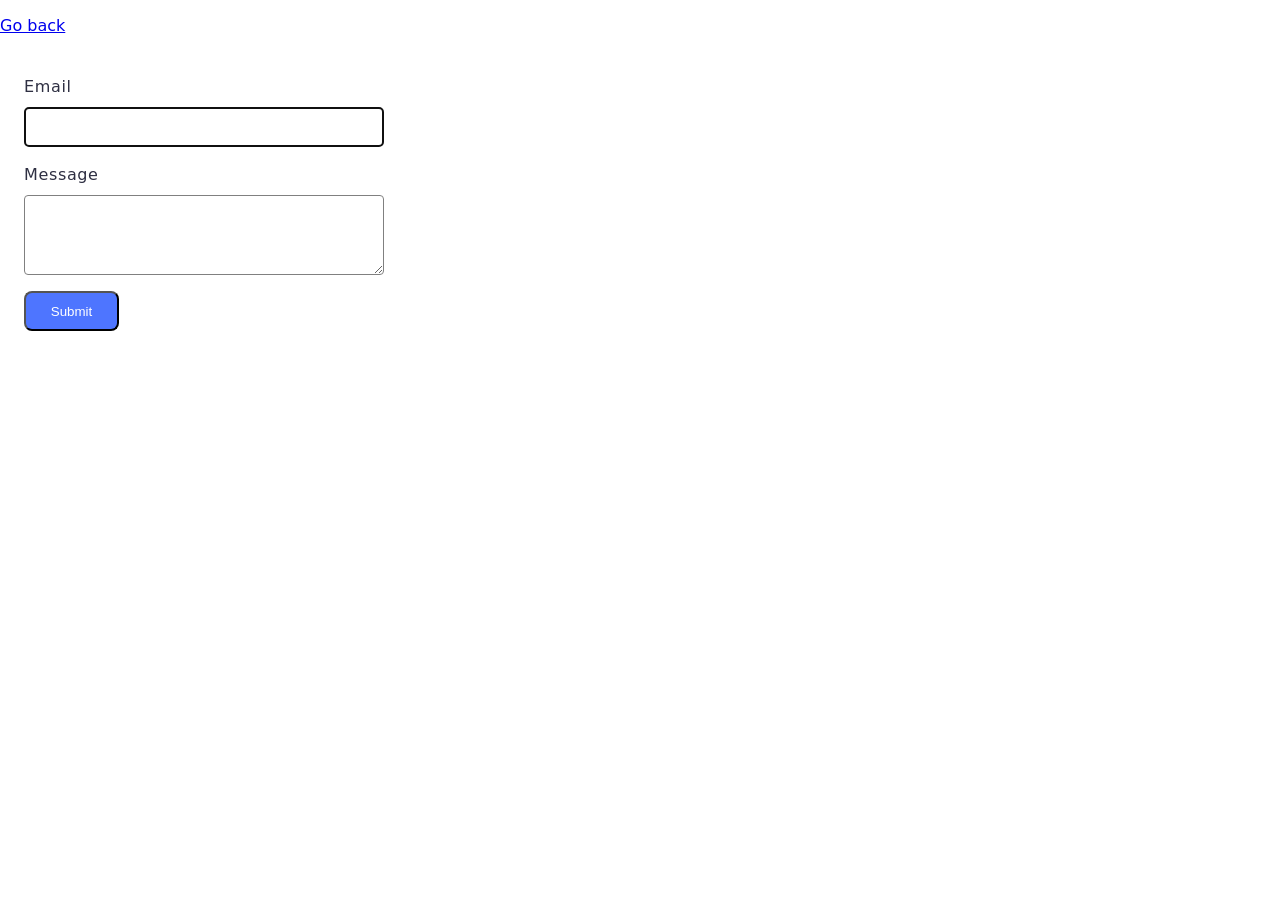
<file: src/2-form.html>
<!doctype html>
<html lang="en">
  <head>
    <meta charset="UTF-8" />
    <meta http-equiv="X-UA-Compatible" content="IE=edge" />
    <meta name="viewport" content="width=device-width, initial-scale=1.0" />
    <title>Form</title>
    <link rel="stylesheet" href="./css/styles.css" />
  </head>
  <body>
    <p><a href="./index.html">Go back</a></p>

    <form class="feedback-form" autocomplete="off">
      <label>
        Email
        <input type="email" name="email" autofocus />
      </label>
      <label>
        Message
        <textarea name="message" rows="8"></textarea>
      </label>
      <button type="submit">Submit</button>
    </form>

    <script src="./js/2-form.js" type="module"></script>
  </body>
</html>
</file>
<file: src/css/styles.css>
*,
*::before,
*::after {
  box-sizing: border-box;
}

body {
  margin: 0;
  font-family: system-ui, sans-serif;
}
.gallery-image {
  width: 360px;
  height: 200px;
}
ul {
  list-style-type: none;
}
.gallery {
  display: flex;
  flex-wrap: wrap;
  gap: 24px;
}
.feedback-form {
  display: flex;
  flex-direction: column;
  gap: 16px;

  border-radius: 8px;
  padding: 24px;
}
.feedback-form label {
  font-weight: 400;
  font-size: 16px;

  /* line-height: 24px; */
  line-height: 1.5;
  letter-spacing: 0.04em;
  color: #2e2f42;

  display: flex;
  align-items: flex-start;
  justify-content: flex-start;
  flex-direction: column;
  gap: 8px;
}
.feedback-form label textarea {
  border: 1px solid #808080;
  border-radius: 4px;
  width: 360px;
  height: 80px;
}
.feedback-form label input {
  border: 1px solid #808080;
  border-radius: 4px;
  width: 360px;
  height: 40px;
}
.feedback-form button {
  display: flex;
  align-items: center;
  justify-content: center;
  flex-direction: row;
  gap: 10px;

  border-radius: 8px;
  padding: 8px 16px;
  width: 95px;
  height: 40px;

  background: #4e75ff;
  color: #fff;
}
</file>
